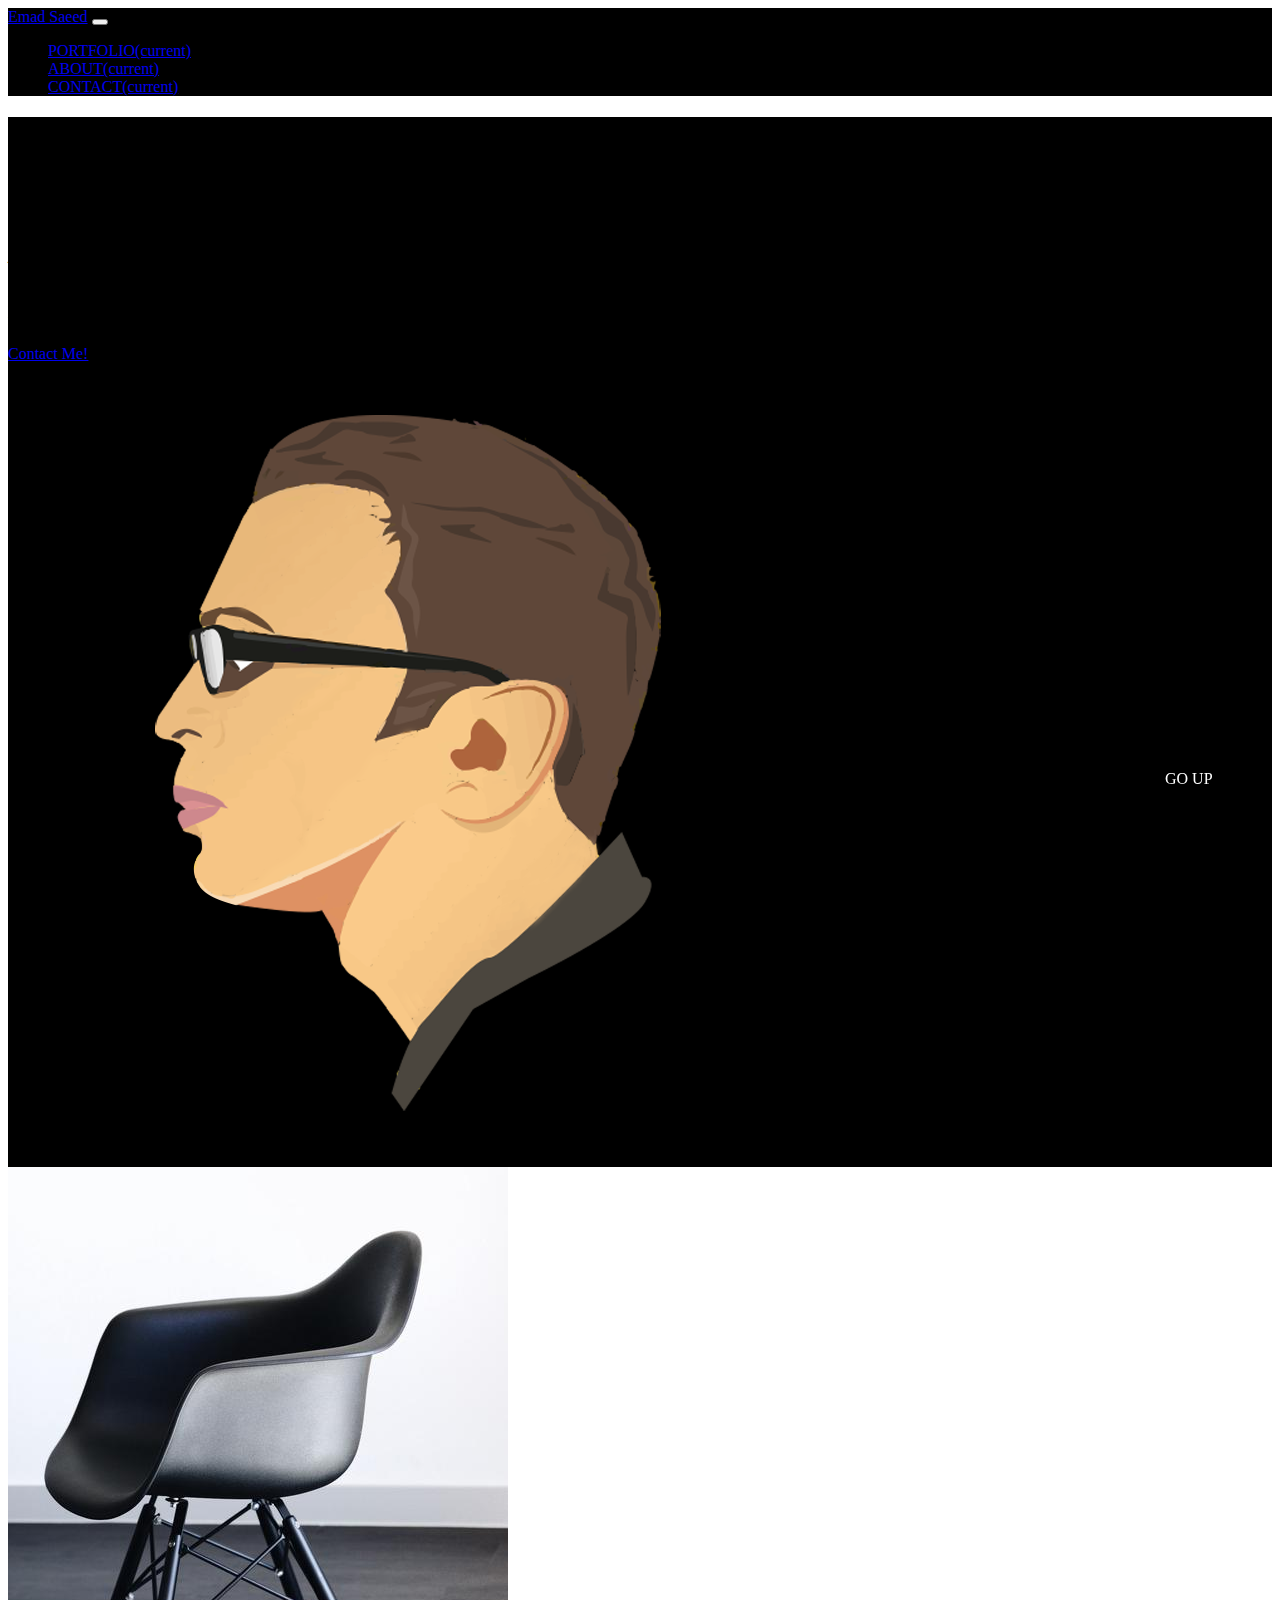
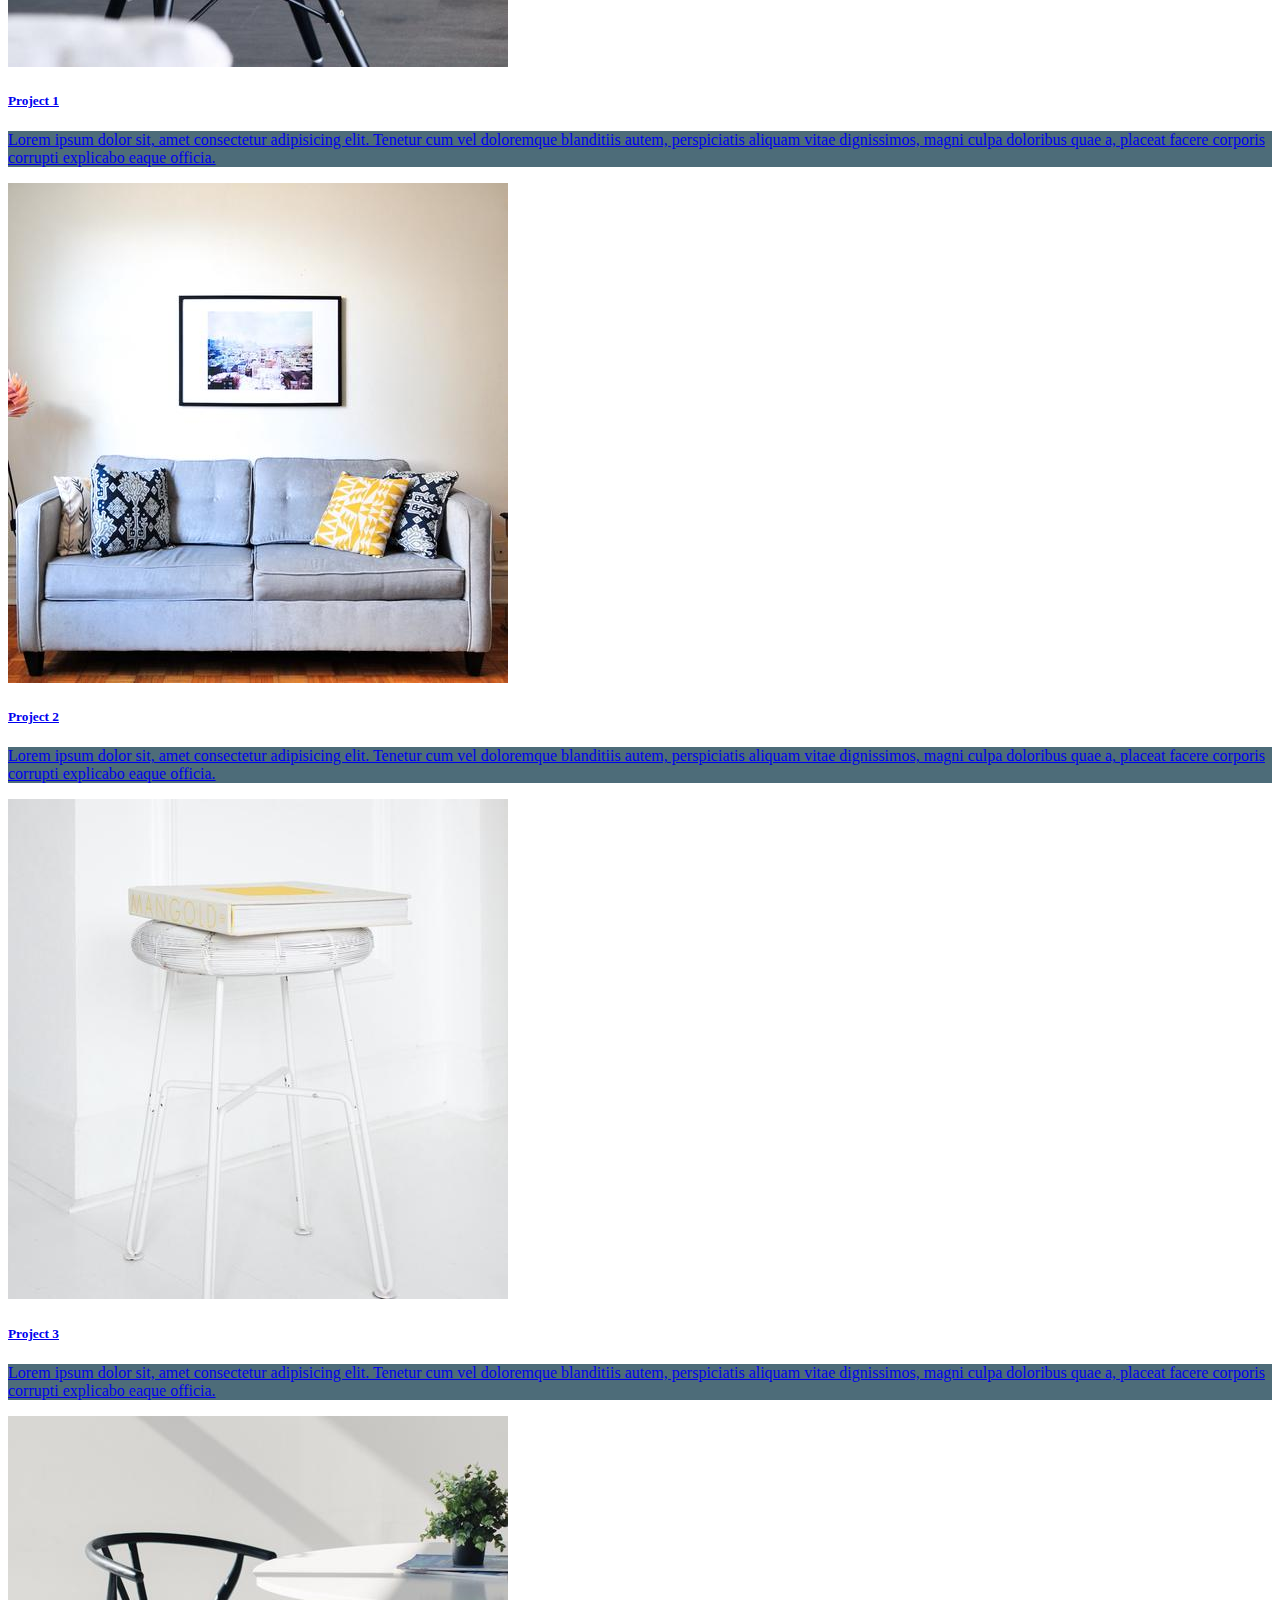
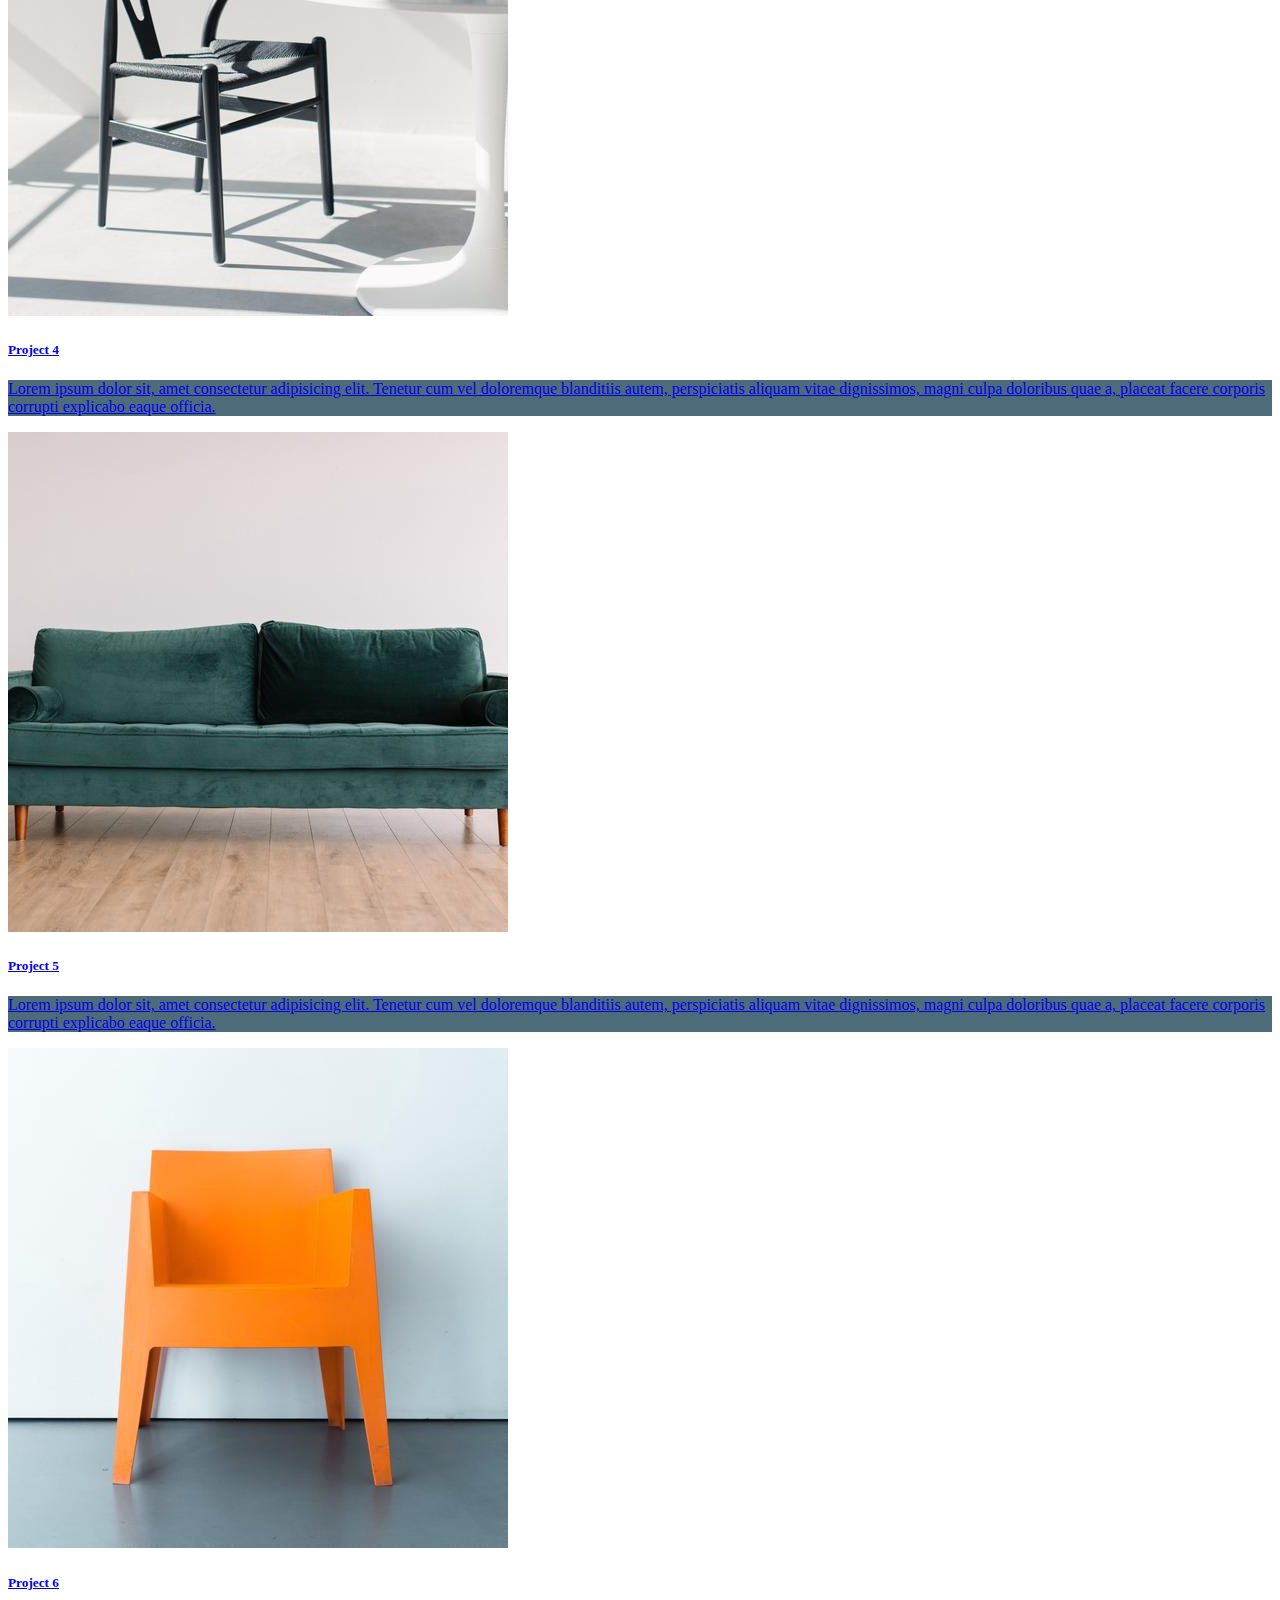
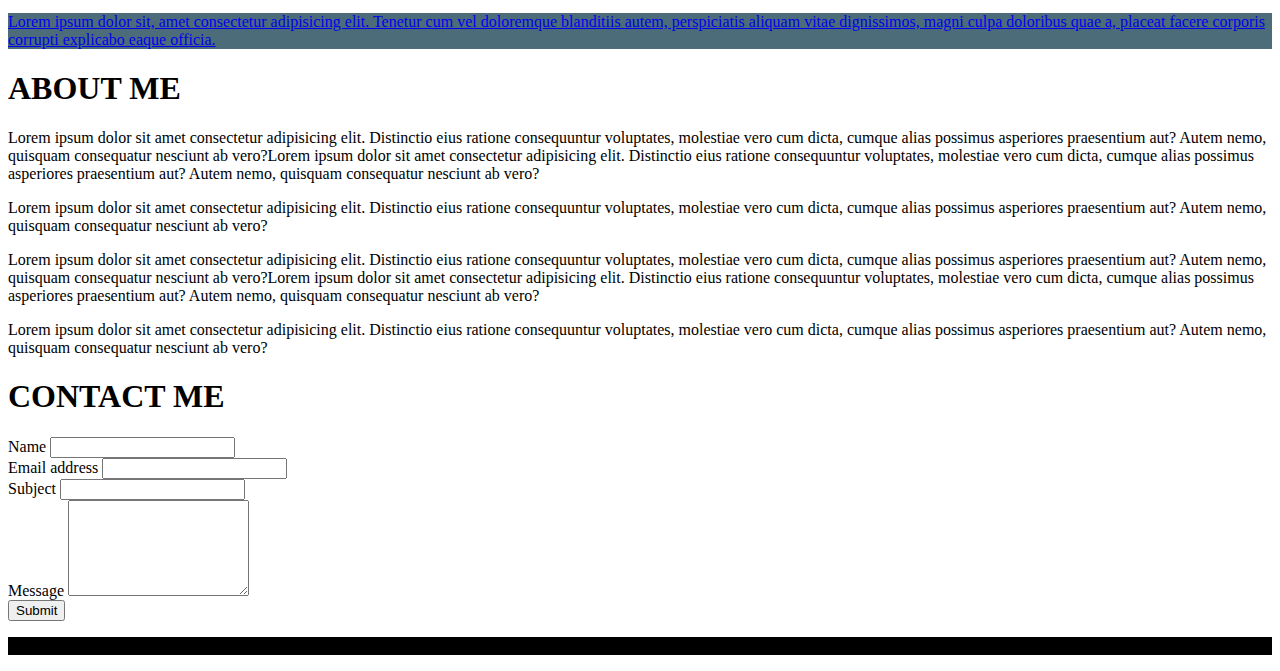
<file: index.html>
<!DOCTYPE html>
<html lang="en">

<head>
    <meta charset="UTF-8">
    <meta http-equiv="X-UA-Compatible" content="IE=edge">
    <meta name="viewport" content="width=device-width, initial-scale=1.0">
    <!-- Bootstrap CSS -->
    <link rel="stylesheet" href="https://cdn.jsdelivr.net/npm/bootstrap@4.6.2/dist/css/bootstrap.min.css"
        integrity="sha384-xOolHFLEh07PJGoPkLv1IbcEPTNtaed2xpHsD9ESMhqIYd0nLMwNLD69Npy4HI+N" crossorigin="anonymous">
    <!-- Style CSS -->
    <link rel="stylesheet" href="assets/style.css">

    <title>Emad Saeed - Frontend Developer</title>
</head>

<body class="position-relative">
    <!-- navigation -->
    <header>
        <nav class="navbar navbar-expand-lg navbar-light black-bg">
            <!-- logo -->
            <a id="logo" class="navbar-brand text-white ml-5" href="#">Emad Saeed</a>
            <!-- hamburger button -->
            <button class="navbar-toggler" type="button" data-toggle="collapse" data-target="#navbarSupportedContent"
                aria-controls="navbarSupportedContent" aria-expanded="false" aria-label="Toggle navigation">
                <span class="navbar-toggler-icon bg-light"></span>
            </button>
            <!-- nav menu -->
            <div class="collapse navbar-collapse" id="navbarSupportedContent">
                <ul class="navbar-nav d-flex justify-content-end w-100 mr-5">
                    <li class="nav-item active">
                        <a class="nav-link text-white" href="#work-section">PORTFOLIO<span
                                class="sr-only">(current)</span></a>
                    </li>
                    <li class="nav-item active">
                        <a class="nav-link text-white" href="#about">ABOUT<span class="sr-only">(current)</span></a>
                    </li>
                    <li class="nav-item active">
                        <a class="nav-link text-white" href="#contact">CONTACT<span class="sr-only">(current)</span></a>
                    </li>
                </ul>
            </div>
        </nav>
    </header>

    <!-- hero section-->
    <section class="hero-section">
        <div class="jumbotron rounded-0 black-bg p-0 m-0">
            <div id="slide" class="row">
                <div id="slogan-container" class="col-sm-12 col-md-12 col-lg-6 pt-5 pl-5">
                    <h1 class="slogan display-1 text-white pl-5 mt-5">Hi, I'm Emad</h1>
                    <h1 class="slogan display-2 pl-5 font-weight-bold text-muted">Frontend</h1>
                    <h1 class="slogan display-2 pl-5 text-primary pl-5 ml-5 mb-5"><em>Developer</em></h1>
                    <div class="row">
                        <p class="info lead text-white mt-5  pl-5"> Lorem ipsum dolor sit amet consectetur adipisicing
                            elit.
                            Cupiditate
                            velit
                            assumenda
                            eum eligendi. Aspernatur laborum sunt aliquam veritatis reprehenderit minus architecto
                            aliquid
                            qui eaque, libero ratione quidem voluptates iure nemo!
                        </p>
                        <a class="btn btn-primary btn-sm align-self-end ml-5 mt-3" href="#contact" role="button">Contact
                            Me!</a>
                    </div>
                </div>
                <div class="col-sm-12 col-md-12 col-lg-6">
                    <img id="emad-img" src="assets/images/emad.png" alt="Emad illustrated photo">
                </div>
            </div>
    </section>

    <!-- work-section -->
    <section id="work-section">
        <div class="row">
            <div class="col-sm-12 col-md-6 col-lg-4 p-0">
                <div class="card project border-0">
                    <a href="pages/project-01.html">
                        <img src="assets/images/furniture-01.jpg" class="card-img" alt="...">
                        <div class="card-img-overlay">
                            <h5 class="card-title display-4 text-dark pt-3 pl-3">Project 1</h5>
                            <div class="overlay-bg h-30 position-absolute fixed-bottom p-4 pl-5">
                                <p class="card-text text-white">Lorem ipsum dolor sit, amet
                                    consectetur
                                    adipisicing
                                    elit.
                                    Tenetur cum vel doloremque blanditiis autem, perspiciatis aliquam vitae dignissimos,
                                    magni
                                    culpa doloribus quae a, placeat facere corporis corrupti explicabo eaque officia.
                                </p>
                            </div>
                        </div>
                    </a>
                </div>
            </div>
            <div class="col-sm-12 col-md-6 col-lg-4 p-0">
                <div class="card project border-0">
                    <a href="pages/project-02.html">
                        <img src="assets/images/furniture-02.jpg" class="card-img" alt="...">
                        <div class="card-img-overlay">
                            <h5 class="card-title display-4 text-dark pt-3 pl-3">Project 2</h5>
                            <div class="overlay-bg h-30 position-absolute fixed-bottom p-4 pl-5">
                                <p class="card-text text-white">Lorem ipsum dolor sit, amet
                                    consectetur
                                    adipisicing
                                    elit.
                                    Tenetur cum vel doloremque blanditiis autem, perspiciatis aliquam vitae dignissimos,
                                    magni
                                    culpa doloribus quae a, placeat facere corporis corrupti explicabo eaque officia.
                                </p>
                            </div>
                        </div>
                    </a>
                </div>
            </div>
            <div class="col-sm-12 col-md-6 col-lg-4 p-0">
                <div class="card project border-0">
                    <a href="pages/project-03.html">
                        <img src="assets/images/furniture-03.jpg" class="card-img" alt="...">
                        <div class="card-img-overlay">
                            <h5 class="card-title display-4 text-dark pt-3 pl-3">Project 3</h5>
                            <div class="overlay-bg h-30 position-absolute fixed-bottom p-4 pl-5">
                                <p class="card-text text-white">Lorem ipsum dolor sit, amet
                                    consectetur
                                    adipisicing
                                    elit.
                                    Tenetur cum vel doloremque blanditiis autem, perspiciatis aliquam vitae dignissimos,
                                    magni
                                    culpa doloribus quae a, placeat facere corporis corrupti explicabo eaque officia.
                                </p>
                            </div>
                        </div>
                    </a>
                </div>
            </div>
            <div class="col-sm-12 col-md-6 col-lg-4 p-0">
                <div class="card project border-0">
                    <a href="pages/project-04.html">
                        <img src="assets/images/furniture-04.jpg" class="card-img" alt="...">
                        <div class="card-img-overlay">
                            <h5 class="card-title display-4 text-dark pt-3 pl-3">Project 4</h5>
                            <div class="overlay-bg h-30 position-absolute fixed-bottom p-4 pl-5">
                                <p class="card-text text-white">Lorem ipsum dolor sit, amet
                                    consectetur
                                    adipisicing
                                    elit.
                                    Tenetur cum vel doloremque blanditiis autem, perspiciatis aliquam vitae dignissimos,
                                    magni
                                    culpa doloribus quae a, placeat facere corporis corrupti explicabo eaque officia.
                                </p>
                            </div>
                        </div>
                    </a>
                </div>
            </div>
            <div class="col-sm-12 col-md-6 col-lg-4 p-0">
                <div class="card project border-0">
                    <a href="pages/project-05.html">
                        <img src="assets/images/furniture-05.jpg" class="card-img" alt="...">
                        <div class="card-img-overlay">
                            <h5 class="card-title display-4 text-dark pt-3 pl-3">Project 5</h5>
                            <div class="overlay-bg h-30 position-absolute fixed-bottom p-4 pl-5">
                                <p class="card-text text-white">Lorem ipsum dolor sit, amet
                                    consectetur
                                    adipisicing
                                    elit.
                                    Tenetur cum vel doloremque blanditiis autem, perspiciatis aliquam vitae dignissimos,
                                    magni
                                    culpa doloribus quae a, placeat facere corporis corrupti explicabo eaque officia.
                                </p>
                            </div>
                        </div>
                    </a>
                </div>
            </div>
            <div class="col-sm-12 col-md-6 col-lg-4 p-0">
                <div class="card project border-0">
                    <a href="pages/project-06.html">
                        <img src="assets/images/furniture-06.jpg" class="card-img" alt="...">
                        <div class="card-img-overlay">
                            <h5 class="card-title display-4 text-dark pt-3 pl-3">Project 6</h5>
                            <div class="overlay-bg h-30 position-absolute fixed-bottom p-4 pl-5">
                                <p class="card-text text-white">Lorem ipsum dolor sit, amet
                                    consectetur
                                    adipisicing
                                    elit.
                                    Tenetur cum vel doloremque blanditiis autem, perspiciatis aliquam vitae dignissimos,
                                    magni
                                    culpa doloribus quae a, placeat facere corporis corrupti explicabo eaque officia.
                                </p>
                            </div>
                        </div>
                    </a>
                </div>
            </div>
        </div>
    </section>

    <!-- about -->

    <section class="jumbotron jumbotron-fluid" id="about">
        <div class="container">
            <h1 class="display-4 mb-5">ABOUT ME</h1>
            <p class="lead">Lorem ipsum dolor sit amet consectetur adipisicing elit. Distinctio eius ratione
                consequuntur voluptates, molestiae vero cum dicta, cumque alias possimus asperiores praesentium aut?
                Autem nemo, quisquam consequatur nesciunt ab vero?Lorem ipsum dolor sit amet consectetur adipisicing
                elit. Distinctio eius ratione
                consequuntur voluptates, molestiae vero cum dicta, cumque alias possimus asperiores praesentium aut?
                Autem nemo, quisquam consequatur nesciunt ab vero?</p>
            <p class="lead">Lorem ipsum dolor sit amet consectetur adipisicing elit. Distinctio eius ratione
                consequuntur voluptates, molestiae vero cum dicta, cumque alias possimus asperiores praesentium aut?
                Autem nemo, quisquam consequatur nesciunt ab vero?</p>
            <p class="lead">Lorem ipsum dolor sit amet consectetur adipisicing elit. Distinctio eius ratione
                consequuntur voluptates, molestiae vero cum dicta, cumque alias possimus asperiores praesentium aut?
                Autem nemo, quisquam consequatur nesciunt ab vero?Lorem ipsum dolor sit amet consectetur adipisicing
                elit. Distinctio eius ratione
                consequuntur voluptates, molestiae vero cum dicta, cumque alias possimus asperiores praesentium aut?
                Autem nemo, quisquam consequatur nesciunt ab vero?</p>
            <p class="lead">Lorem ipsum dolor sit amet consectetur adipisicing elit. Distinctio eius ratione
                consequuntur voluptates, molestiae vero cum dicta, cumque alias possimus asperiores praesentium aut?
                Autem nemo, quisquam consequatur nesciunt ab vero?</p>
        </div>
    </section>

    <!-- contact -->

    <section class="container mb-5 pb-5" id="contact">
        <h1 class="display-4 mt-5 mb-5 pt-5">CONTACT ME</h1>
        <form>
            <div class="form-group">
                <label for="name">Name</label>
                <input type="text" class="form-control" id="name">
            </div>
            <div class="form-group">
                <label for="exampleInputEmail1">Email address</label>
                <input type="email" class="form-control" id="exampleInputEmail1" aria-describedby="emailHelp">
            </div>
            <div class="form-group">
                <label for="subject">Subject</label>
                <input type="text" class="form-control" id="subject">
            </div>
            <div class="form-group">
                <label for="message">Message</label>
                <textarea class="form-control" id="message" rows="6"></textarea>
            </div>

            <button type="submit" class="btn btn-primary">Submit</button>
        </form>
    </section>

    <!-- go-up -->
    <a href="#" class="go-up">
        GO UP
    </a>

    <!-- footer -->
    <footer class="black-bg sticky-bottom mt-5">
        <p class="text-white text-center pt-3 pb-4 mb-0">&copy;2022 - Emad Saeed</p>
    </footer>
    <!-- Bootstrap scripts-->
    <script src="https://cdn.jsdelivr.net/npm/jquery@3.5.1/dist/jquery.slim.min.js"
        integrity="sha384-DfXdz2htPH0lsSSs5nCTpuj/zy4C+OGpamoFVy38MVBnE+IbbVYUew+OrCXaRkfj"
        crossorigin="anonymous"></script>
    <script src="https://cdn.jsdelivr.net/npm/bootstrap@4.6.2/dist/js/bootstrap.bundle.min.js"
        integrity="sha384-Fy6S3B9q64WdZWQUiU+q4/2Lc9npb8tCaSX9FK7E8HnRr0Jz8D6OP9dO5Vg3Q9ct"
        crossorigin="anonymous"></script>

</body>

</html>
</file>
<file: assets/style.css>
.black-bg {
    background-color: #000;
}

/* work-section */
.project {
    transition: transform .2s;
}

.project:hover {
    transform: scale(1.03);
}

.overlay-bg {
    background-color: rgba(1, 46, 64, 0.7);
    z-index: 0;
}

/* go-up */
.go-up {
    position: fixed;
    bottom: 20px;
    right: 20px;
    width: 80px;
    height: 80px;
    border-radius: 50%;
    background-color: rgba(0, 0, 0, 0.5);
    padding: 30px 15px;
    text-decoration: none;
    color: #fff;
    z-index: 10;
    cursor: pointer;
}

@media screen and (max-width: 820px) {

    /* nav */
    #logo {
        margin-left: 5px !important;
    }

    /* hero */
    #slide {
        flex-direction: column-reverse !important;
    }

    #slogan-container {
        padding-top: 0 !important;
        padding-bottom: 50px !important;
    }

    .slogan {
        font-size: 3em !important;
        line-height: 1;
    }

    .info {
        font-size: 1.2em;
        width: 80%;
        margin-top: 0 !important;
    }

    #emad-img {
        height: 400px;
    }
}
</file>
